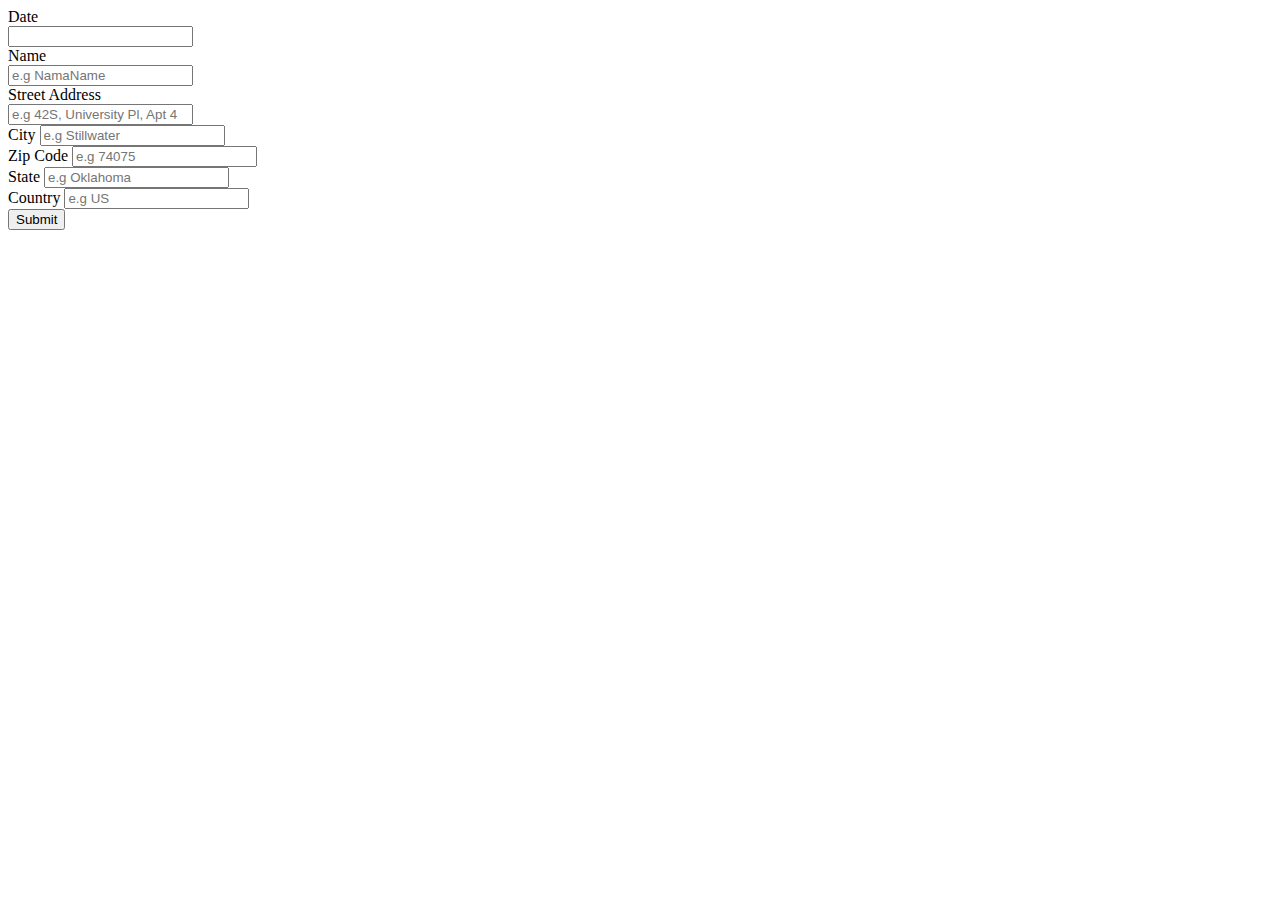
<file: gs-validating-form-input-complete/src/main/resources/templates/html-files/index.html>
<!DOCTYPE html>
<html lang="en">

<head>
    <title></title>
    <meta charset="UTF-8"/>
    <meta name="viewport" content="width=device-width, initial-scale=1"/>
    <link rel="stylesheet" th:href="@{/css/bulma.css}"/>

    <link rel="stylesheet" th:href="@{https://cdnjs.cloudflare.com/ajax/libs/flatpickr/4.1.4/flatpickr.min.css}"/>
    <link th:href="@{/css/style.css}" rel="stylesheet"/>
</head>

<body>
    <section>
        <div class="container">
            <form class="form" action="" method="POST">
                <div class="field">
                    <label class="label">Date</label>
                    <div class="control">
                        <input type="text" class="input date" name="date"/>
                    </div>
                </div>


                <div class="field">
                    <label class="label">Name</label>
                    <div class="control">
                        <input class="input" name="name" type="text" placeholder="e.g NamaName"/>
                    </div>
                </div>

                <div class="field">
                    <label class="label">Street Address</label>
                    <div class="control">
                        <input class="input" name="street" type="text" placeholder="e.g 42S, University Pl, Apt 4"/>
                    </div>
                </div>

                <div class="field is-grouped">
                    <div class="control">
                        <label class="label">City</label>
                        <input class="input" name="city" type="text" placeholder="e.g Stillwater"/>
                    </div>
                    <div class="control">
                        <label class="label">Zip Code</label>
                        <input class="input" name="code" type="text" placeholder="e.g 74075"/>
                    </div>
                    <div class="control">
                        <label class="label">State</label>
                        <input class="input" name="state" type="text" placeholder="e.g Oklahoma"/>
                    </div>
                    <div class="control">
                        <label class="label">Country</label>
                        <input class="input" name="country" type="text" placeholder="e.g US"/>
                    </div>
                </div>

                <div class="control">
                    <button class="button is-primary">Submit</button>
                </div>
            </form>
        </div>
    </section>

    <script th:src="@{https://cdnjs.cloudflare.com/ajax/libs/flatpickr/4.1.4/flatpickr.min.js}"></script>
    <script th:src="@{/script/script.js}"></script>
</body>

</html>
</file>
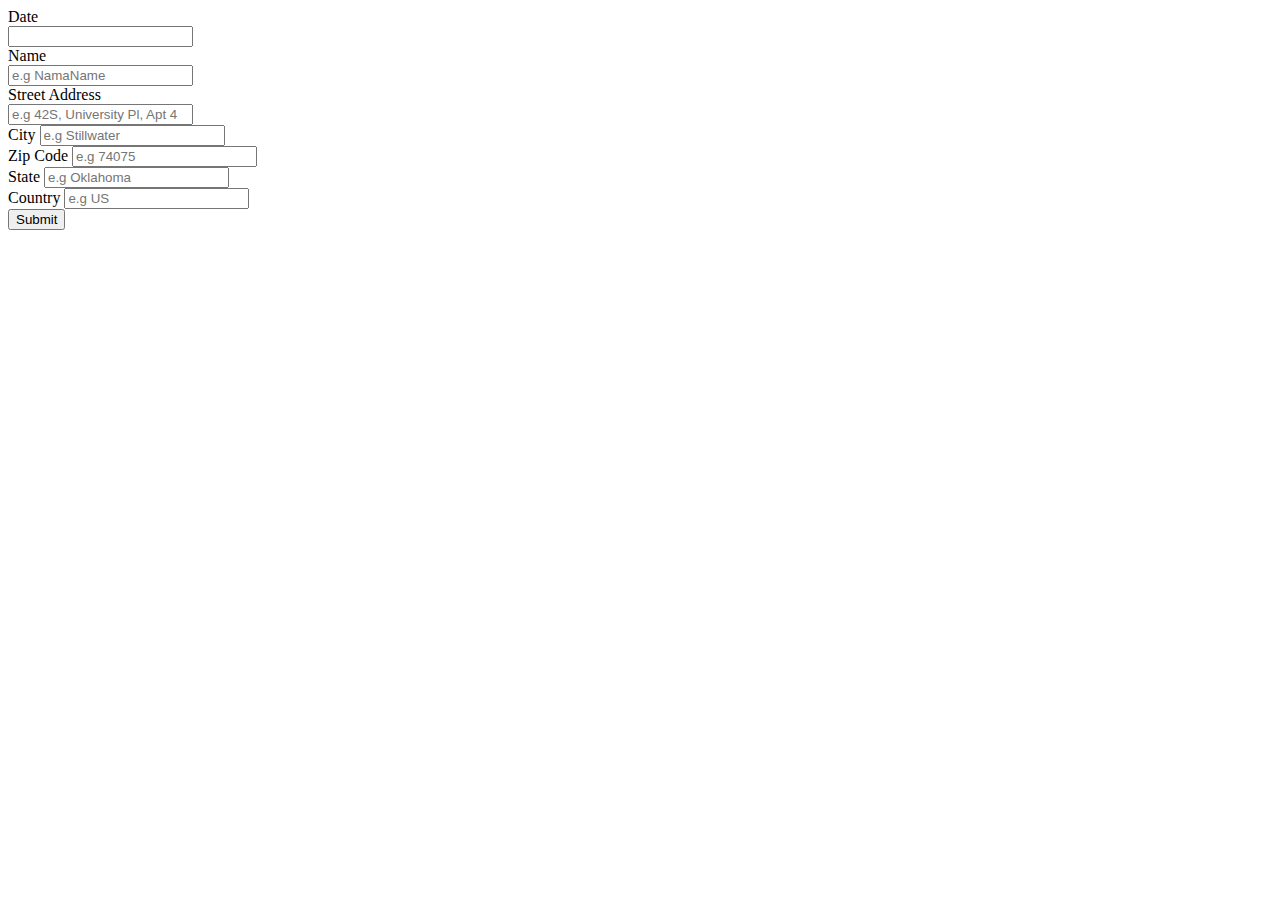
<file: project-receipt/src/main/resources/templates/html-files/index.html>
<!DOCTYPE html>
<html lang="en" xmlns:th="http://www.thymeleaf.org">

<head>
    <title></title>
    <meta charset="UTF-8"/>
    <meta name="viewport" content="width=device-width, initial-scale=1"/>
    <link rel="stylesheet" th:href="@{/css/bulma.css}"/>

    <link rel="stylesheet" th:href="@{https://cdnjs.cloudflare.com/ajax/libs/flatpickr/4.1.4/flatpickr.min.css}"/>
    <link th:href="@{/css/style.css}" rel="stylesheet"/>
</head>

<body>
    <section>
        <div class="container">
            <form class="form" action="" method="POST">
                <div class="field">
                    <label class="label">Date</label>
                    <div class="control">
                        <input type="text" class="input date" name="date"/>
                    </div>
                </div>


                <div class="field">
                    <label class="label">Name</label>
                    <div class="control">
                        <input class="input" name="name" type="text" placeholder="e.g NamaName"/>
                    </div>
                </div>

                <div class="field">
                    <label class="label">Street Address</label>
                    <div class="control">
                        <input class="input" name="street" type="text" placeholder="e.g 42S, University Pl, Apt 4"/>
                    </div>
                </div>

                <div class="field is-grouped">
                    <div class="control">
                        <label class="label">City</label>
                        <input class="input" name="city" type="text" placeholder="e.g Stillwater"/>
                    </div>
                    <div class="control">
                        <label class="label">Zip Code</label>
                        <input class="input" name="code" type="text" placeholder="e.g 74075"/>
                    </div>
                    <div class="control">
                        <label class="label">State</label>
                        <input class="input" name="state" type="text" placeholder="e.g Oklahoma"/>
                    </div>
                    <div class="control">
                        <label class="label">Country</label>
                        <input class="input" name="country" type="text" placeholder="e.g US"/>
                    </div>
                </div>

                <div class="control">
                    <button class="button is-primary">Submit</button>
                </div>
            </form>
        </div>
    </section>

    <script th:src="@{https://cdnjs.cloudflare.com/ajax/libs/flatpickr/4.1.4/flatpickr.min.js}"></script>
    <script th:src="@{/script/script.js}"></script>
</body>

</html>
</file>
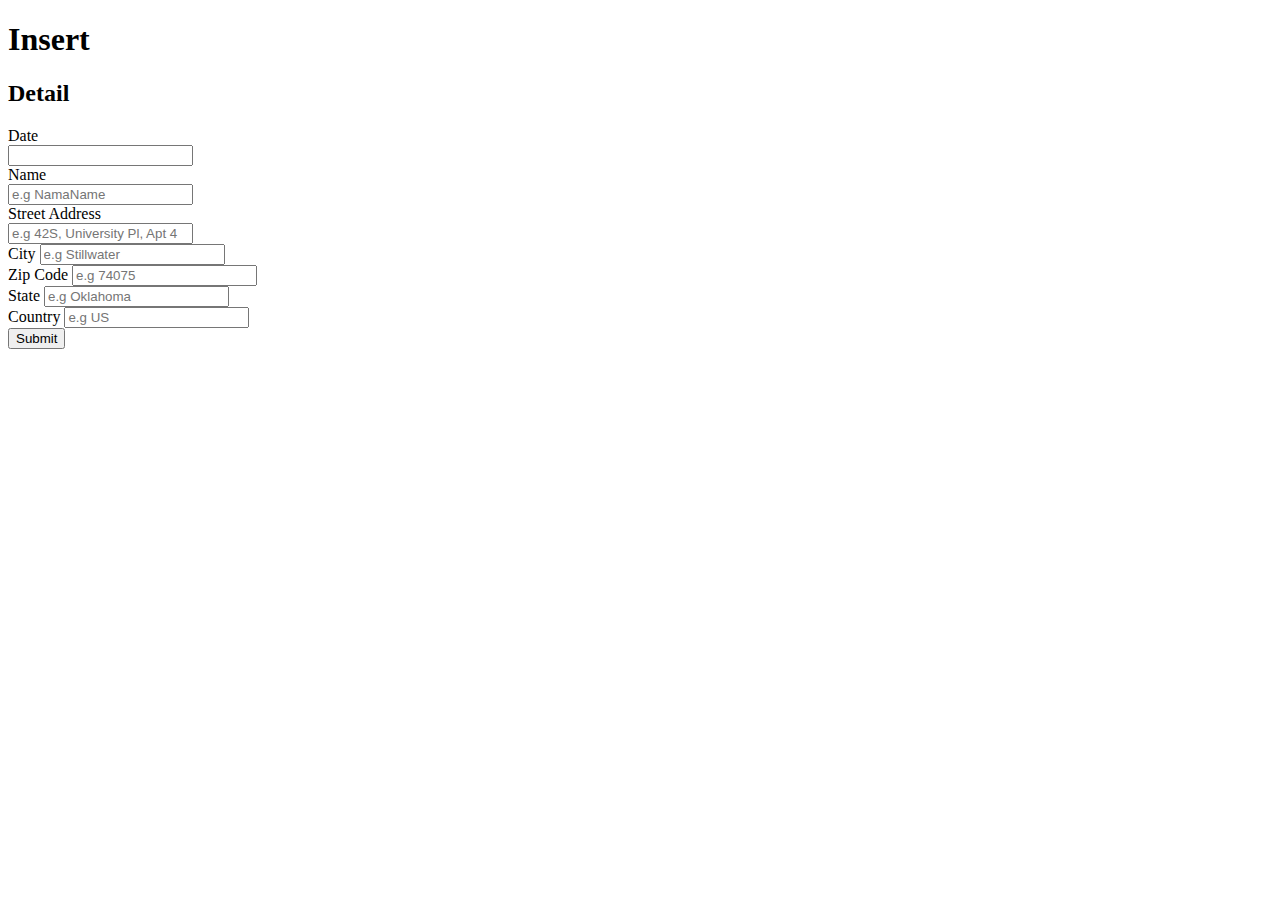
<file: gs-validating-form-input-complete/src/main/resources/templates/insert/detail.html>
<!DOCTYPE html>
<html lang="en">

<head>
    <title></title>
    <meta charset="UTF-8"/>
    <meta name="viewport" content="width=device-width, initial-scale=1"/>
    <link rel="stylesheet" th:href="@{/css/bulma.css}"/>

    <link rel="stylesheet" th:href="@{https://cdnjs.cloudflare.com/ajax/libs/flatpickr/4.1.4/flatpickr.min.css}"/>
    <link th:href="@{/css/style.css}" rel="stylesheet"/>
</head>

<body>
    <section>
        <div class="container">          
	        <div class="field">
				<div class="hero is-small is-info">
					<div class="hero-body">
						<div class="container">
							<h1 class="title is-1">
								Insert
							</h1>
							
							<h2 class="subtitle">
				        		Detail
							</h2>
				    	</div>
				  	</div>
				</div>
			</div>
				
				      
            <form class="form" action="" method="POST">
            	<table class>
            	
            	
            	
            	
            	</table>
            
            
            
            
				<div class="field">
                    <label class="label">Date</label>
                    <div class="control">
                        <input type="text" class="input date" name="date"/>
                    </div>
                </div>

                <div class="field">
                    <label class="label">Name</label>
                    <div class="control">
                        <input class="input" name="name" type="text" placeholder="e.g NamaName"/>
                    </div>
                </div>

                <div class="field">
                    <label class="label">Street Address</label>
                    <div class="control">
                        <input class="input" name="street" type="text" placeholder="e.g 42S, University Pl, Apt 4"/>
                    </div>
                </div>

                <div class="field is-grouped">
                    <div class="control">
                        <label class="label">City</label>
                        <input class="input" name="city" type="text" placeholder="e.g Stillwater"/>
                    </div>
                    <div class="control">
                        <label class="label">Zip Code</label>
                        <input class="input" name="code" type="text" placeholder="e.g 74075"/>
                    </div>
                    <div class="control">
                        <label class="label">State</label>
                        <input class="input" name="state" type="text" placeholder="e.g Oklahoma"/>
                    </div>
                    <div class="control">
                        <label class="label">Country</label>
                        <input class="input" name="country" type="text" placeholder="e.g US"/>
                    </div>
                </div>

                <div class="control">
                    <button class="button is-primary">Submit</button>
                </div>
            </form>
        </div>
    </section>

    <script th:src="@{https://cdnjs.cloudflare.com/ajax/libs/flatpickr/4.1.4/flatpickr.min.js}"></script>
    <script th:src="@{/script/script.js}"></script>
</body>

</html>
</file>
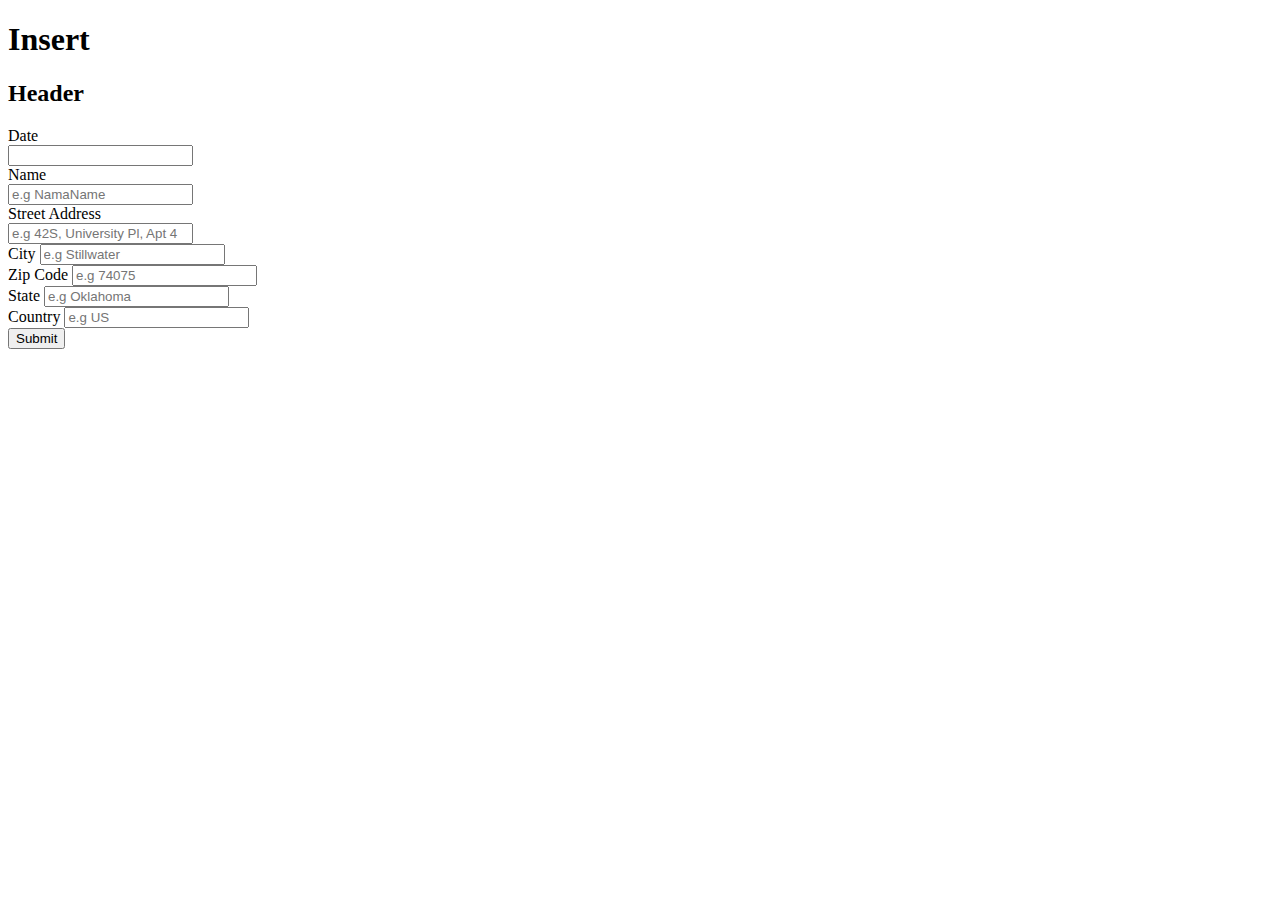
<file: gs-validating-form-input-complete/src/main/resources/templates/insert/header.html>
<!DOCTYPE html>
<html lang="en">

<head>
    <title></title>
    <meta charset="UTF-8"/>
    <meta name="viewport" content="width=device-width, initial-scale=1"/>
    <link rel="stylesheet" th:href="@{/css/bulma.css}"/>

    <link rel="stylesheet" th:href="@{https://cdnjs.cloudflare.com/ajax/libs/flatpickr/4.1.4/flatpickr.min.css}"/>
    <link th:href="@{/css/style.css}" rel="stylesheet"/>
</head>

<body>

	

    <section>
        <div class="container">  
        
	        <div class="field">
				<div class="hero is-small is-info">
					<div class="hero-body">
						<div class="container">
							<h1 class="title is-1">
								Insert
							</h1>
							
							<h2 class="subtitle">
				        		Header
							</h2>
				    	</div>
				  	</div>
				</div>
			</div>
				
				      
            <form class="form" action="" method="POST">
                
				
				<div class="field">
                    <label class="label">Date</label>
                    <div class="control">
                        <input type="text" class="input date" name="date"/>
                    </div>
                </div>


                <div class="field">
                    <label class="label">Name</label>
                    <div class="control">
                        <input class="input" name="name" type="text" placeholder="e.g NamaName"/>
                    </div>
                </div>

                <div class="field">
                    <label class="label">Street Address</label>
                    <div class="control">
                        <input class="input" name="street" type="text" placeholder="e.g 42S, University Pl, Apt 4"/>
                    </div>
                </div>

                <div class="field is-grouped">
                    <div class="control">
                        <label class="label">City</label>
                        <input class="input" name="city" type="text" placeholder="e.g Stillwater"/>
                    </div>
                    <div class="control">
                        <label class="label">Zip Code</label>
                        <input class="input" name="code" type="text" placeholder="e.g 74075"/>
                    </div>
                    <div class="control">
                        <label class="label">State</label>
                        <input class="input" name="state" type="text" placeholder="e.g Oklahoma"/>
                    </div>
                    <div class="control">
                        <label class="label">Country</label>
                        <input class="input" name="country" type="text" placeholder="e.g US"/>
                    </div>
                </div>

                <div class="control">
                    <button class="button is-primary">Submit</button>
                </div>
            </form>
        </div>
    </section>

    <script th:src="@{https://cdnjs.cloudflare.com/ajax/libs/flatpickr/4.1.4/flatpickr.min.js}"></script>
    <script th:src="@{/script/script.js}"></script>
</body>

</html>
</file>
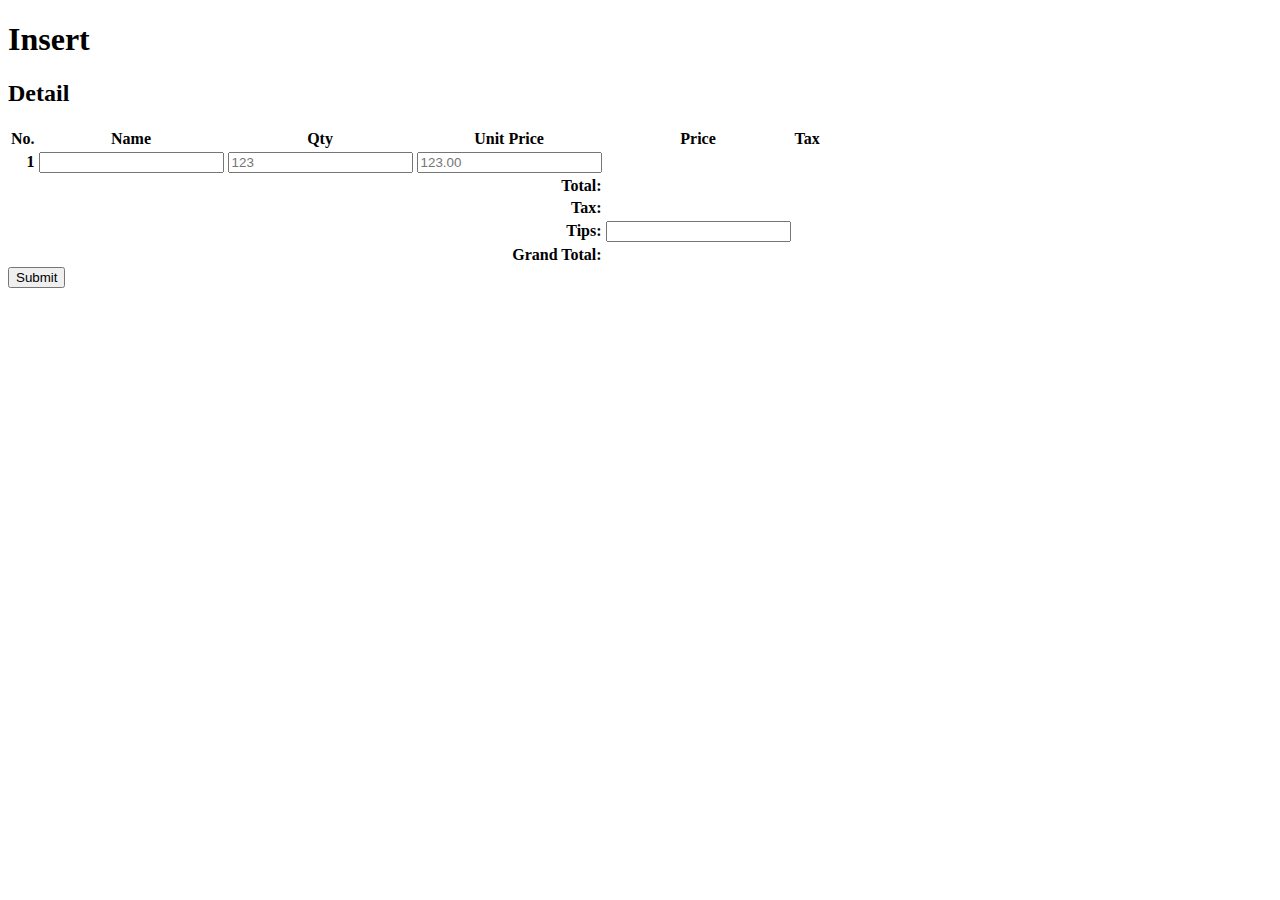
<file: gs-validating-form-input-complete/src/main/resources/templates/receipt/detail.html>
<!DOCTYPE html>
<html lang="en">

<head>

    <title></title>
    <meta charset="UTF-8"/>
    <meta name="viewport" content="width=device-width, initial-scale=1"/>
    
    <!-- CDN CSS  -->
    <link rel="stylesheet" th:href="@{https://cdnjs.cloudflare.com/ajax/libs/flatpickr/4.1.4/flatpickr.min.css}"/>
    <link rel="stylesheet" th:href="@{https://maxcdn.bootstrapcdn.com/font-awesome/4.7.0/css/font-awesome.min.css}"/>
    <!-- <link rel="stylesheet" th:href="@{/css/fontawesome-all.css}"/> -->
    <link rel="stylesheet" th:href="@{/css/bulma.css}"/>
    <!-- Custom CSS  -->
    <link rel="stylesheet" th:href="@{/css/style.css}"/>
    
    <!-- Script  -->
    <script th:src="@{https://ajax.googleapis.com/ajax/libs/jquery/3.3.1/jquery.min.js}"></script>
    <script th:src="@{https://maxcdn.bootstrapcdn.com/bootstrap/3.3.7/js/bootstrap.min.js}"></script>
    
</head>

<body>
    <section>
        <div class="container">          
	        <div class="field">
				<div class="hero is-small is-info">
					<div class="hero-body">
						<div class="container">
							<h1 class="title is-1">
								Insert
							</h1>
							
							<h2 class="subtitle">
				        		Detail
							</h2>
				    	</div>
				  	</div>
				</div>
			</div>
				
				      
            <form class="form" th:action="@{/receipt/processDetail}" th:object="${detail}" action="" method="POST">
	            <div id="table">
	            	
            		<span class="table-add has-text-success is-medium"><i class="iconz fas fa-plus fa-2x"></i></span>

	            	<table class="table">
	            		<thead>
							<tr>
								<th>No.</th>
						        <th>Name</th>
						        <th>Qty</th>
						        <th>Unit Price</th>
						        <th>Price</th>
						        <th>Tax</th>
						        <th></th>
					      	</tr>
				      	</thead>
				      	<tbody>
				      	
				      	<!-- 	<tr class="hide">
						    	<th id="srnos" style="text-align:right">2</th>
								<td><input required="required" class="input" type="text" th:field="*{name}"/></td>
								<td><input required="required" class="input qty" type="number" min="1" th:field="*{quantity}" placeholder="123"/></td>
								<td><input required="required" class="input uPrice" type="number" step="0.01" min="0" th:field="*{unitPrice}" placeholder="123.00"/></td>
								<td><div class="price"></div><input class="priceVal input" type="hidden" step="0.01" min="0" th:field="*{price}"/></td>
								<td><input class="indiTax hide" type="number" th:field="*{tax}"/><button class="icon is-medium taxBox"><i class="iconz fas fa-usd"></i></button></td>
								<td><input class="indiTax hide" type="number" th:field="*{tax}"/><input class="checkbox" type="checkbox" th:field="*{dummyTax}"/></td>
								<td><span class="table-remove icon has-text-danger is-medium"><i class="iconz fas fa-times fa-2x"></i></span></td>
							</tr> -->
							
							<tr class="control">
								<th style="text-align:right">1</th>
								<td>
									<input required="required" class="input" type="text" th:field="*{name}"/>
								</td>
								<td>
									<input required="required" class="input qty" type="number" min="1" th:field="*{quantity}" placeholder="123"/>
								</td>
								<td>
									<input required="required" class="input uPrice" type="number" step="0.01" min="0" th:field="*{unitPrice}" placeholder="123.00"/>
								</td>
								<td>
									<div class="price"></div>
									<input class="priceVal input" type="hidden" step="0.01" min="0" th:field="*{price}"/>
								</td>
								<td>
									<input class="indiTax" type="hidden" th:field="*{tax}"/>
									<a class="button taxBox iconz is-primary is-outlined is-inverted fas fa-usd"></a>
								</td>
								<!-- <td><input class="indiTax hide" type="number" th:field="*{tax}"/><span class="icon is-medium taxBox"><i class="iconz fas fa-usd"></i></span></td> -->
								<td><span class="table-remove icon has-text-danger is-medium"><i class="iconz fas fa-times fa-2x"></i></span></td>
							</tr>

						</tbody>
						<tfoot>
							<!-- Total -->
							<tr>
								<th></th>
								<th></th>
								<th></th>
								<th style="text-align:right">Total:</th>
								<td><div id="dummyTotal"></div><input id="total" class="input" type="hidden" step="0.01" th:field="*{total}"/></td>
								<td></td>
								<td></td>
							</tr>
							<!-- Tax -->
							<tr>
								<th></th>
								<th></th>
								<th></th>
								<th style="text-align:right">Tax:</th>
								<td><div id="taxText"></div><input id="taxVal" class="input" type="hidden" th:field="*{totalTax}"/></td>
								<td></td>
								<td></td>
							</tr>
							<!-- Tips -->
							<tr>
								<th></th>
								<th></th>
								<th></th>
								<th style="text-align:right">Tips:</th>
								<td><input id="tips" class="input" type="number" step="0.01" min="0" th:field="*{tips}"/></td>
								<td></td>
								<td></td>
							</tr>
							<!-- Grandtotal -->
							<tr>
								<th></th>
								<th></th>
								<th></th>
								<th style="text-align:right">Grand Total:</th>
								<td><div id="grandTotalText"></div><input id="grandTotalVal" class="input" type="hidden" th:field="*{grandTotal}"/></td>
								<td></td>
								<td></td>
							</tr>
						</tfoot>
					</table>
				</div>

                <div class="control">
                    <button id="saveDetail" class="button is-primary" th:value="#{form.submit}">Submit</button>
                </div>
            </form>
        </div>
    </section>

    <script th:src="@{https://cdnjs.cloudflare.com/ajax/libs/flatpickr/4.1.4/flatpickr.min.js}"></script>
    <script th:src="@{/script/script.js}"></script>
</body>

</html>
</file>
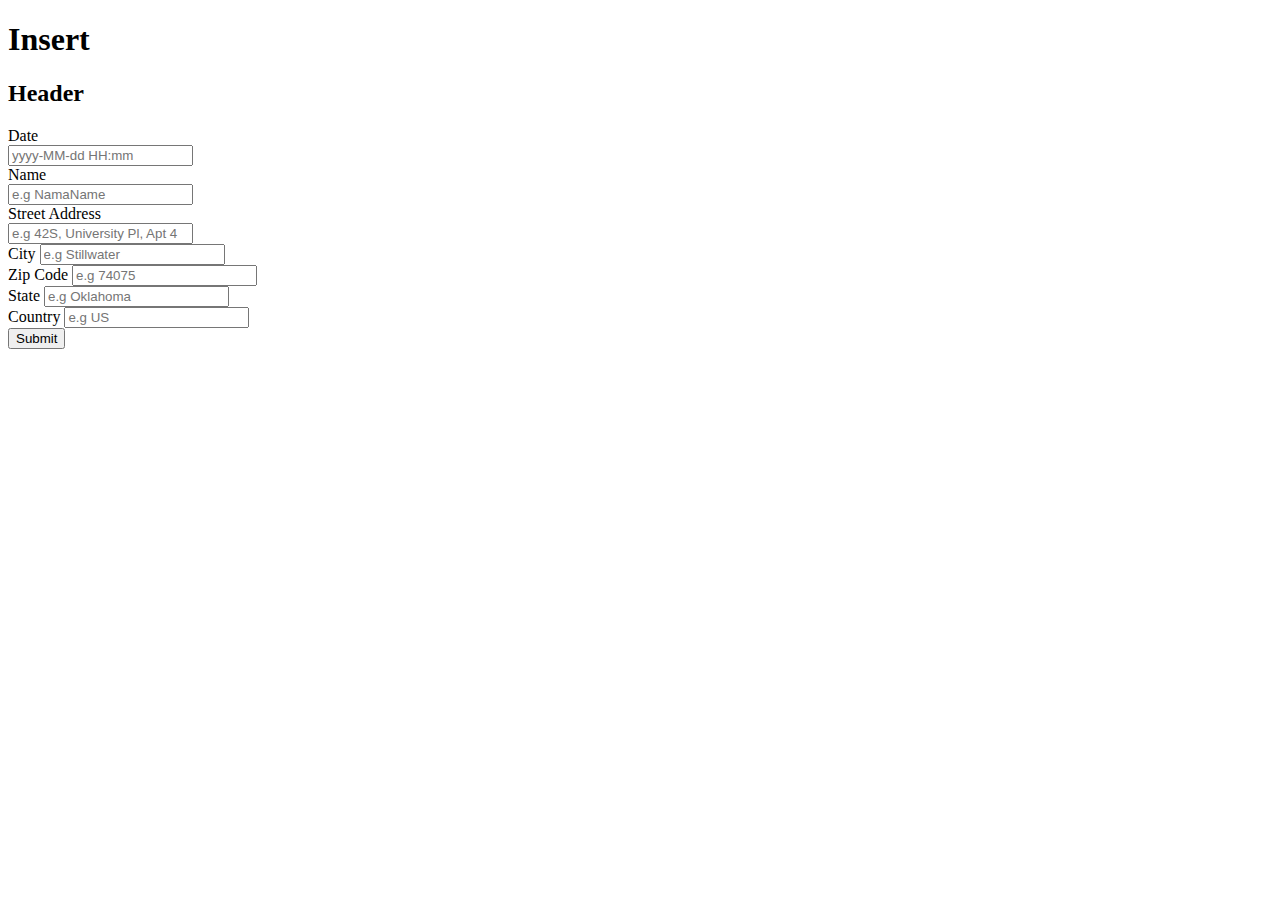
<file: gs-validating-form-input-complete/src/main/resources/templates/receipt/header.html>
<!DOCTYPE html>
<html lang="en">

<head>
    <title></title>
    <meta charset="UTF-8"/>
    <meta name="viewport" content="width=device-width, initial-scale=1"/>
    <link rel="stylesheet" th:href="@{/css/bulma.css}"/>

    <link rel="stylesheet" th:href="@{https://cdnjs.cloudflare.com/ajax/libs/flatpickr/4.1.4/flatpickr.min.css}"/>
    <link th:href="@{/css/style.css}" rel="stylesheet"/>
</head>

<body>

	

    <section>
        <div class="container">  
        
	        <div class="field">
				<div class="hero is-small is-info">
					<div class="hero-body">
						<div class="container">
							<h1 class="title is-1">
								Insert
							</h1>
							
							<h2 class="subtitle">
				        		Header
							</h2>
				    	</div>
				  	</div>
				</div>
			</div>
				
				      
            <form class="form" th:action="@{/receipt/processHeader}" th:object="${req}" action="" method="POST">
				
				<div class="field">
                    <label class="label">Date</label>
                    <div class="control">
                        <input class="input date" type="text" name="date" placeholder="yyyy-MM-dd HH:mm" th:field="*{date}"/>
                    </div>
                </div>


                <div class="field">
                    <label class="label">Name</label>
                    <div class="control">
                        <input class="input" name="name" type="text" th:field="*{name}" placeholder="e.g NamaName"/>
                    </div>
                </div>

                <div class="field">
                    <label class="label">Street Address</label>
                    <div class="control">
                        <input class="input" name="street" type="text" th:field="*{street}" placeholder="e.g 42S, University Pl, Apt 4"/>
                    </div>
                </div>

                <div class="field is-grouped">
                    <div class="control">
                        <label class="label">City</label>
                        <input class="input" name="city" type="text" th:field="*{city}" placeholder="e.g Stillwater"/>
                    </div>
                    <div class="control">
                        <label class="label">Zip Code</label>
                        <input class="input" name="code" type="text" th:field="*{code}" placeholder="e.g 74075"/>
                    </div>
                    <div class="control">
                        <label class="label">State</label>
                        <input class="input" name="state" type="text" th:field="*{state}" placeholder="e.g Oklahoma"/>
                    </div>
                    <div class="control">
                        <label class="label">Country</label>
                        <input class="input" name="country" type="text" th:field="*{country}" placeholder="e.g US"/>
                    </div>
                </div>

                <div class="control">
                    <button class="button is-primary" th:value="#{form.submit}">Submit</button>
                </div>
            </form>
        </div>
    </section>

    <script th:src="@{https://cdnjs.cloudflare.com/ajax/libs/flatpickr/4.1.4/flatpickr.min.js}"></script>
    <script th:src="@{/script/script.js}"></script>
</body>

</html>
</file>
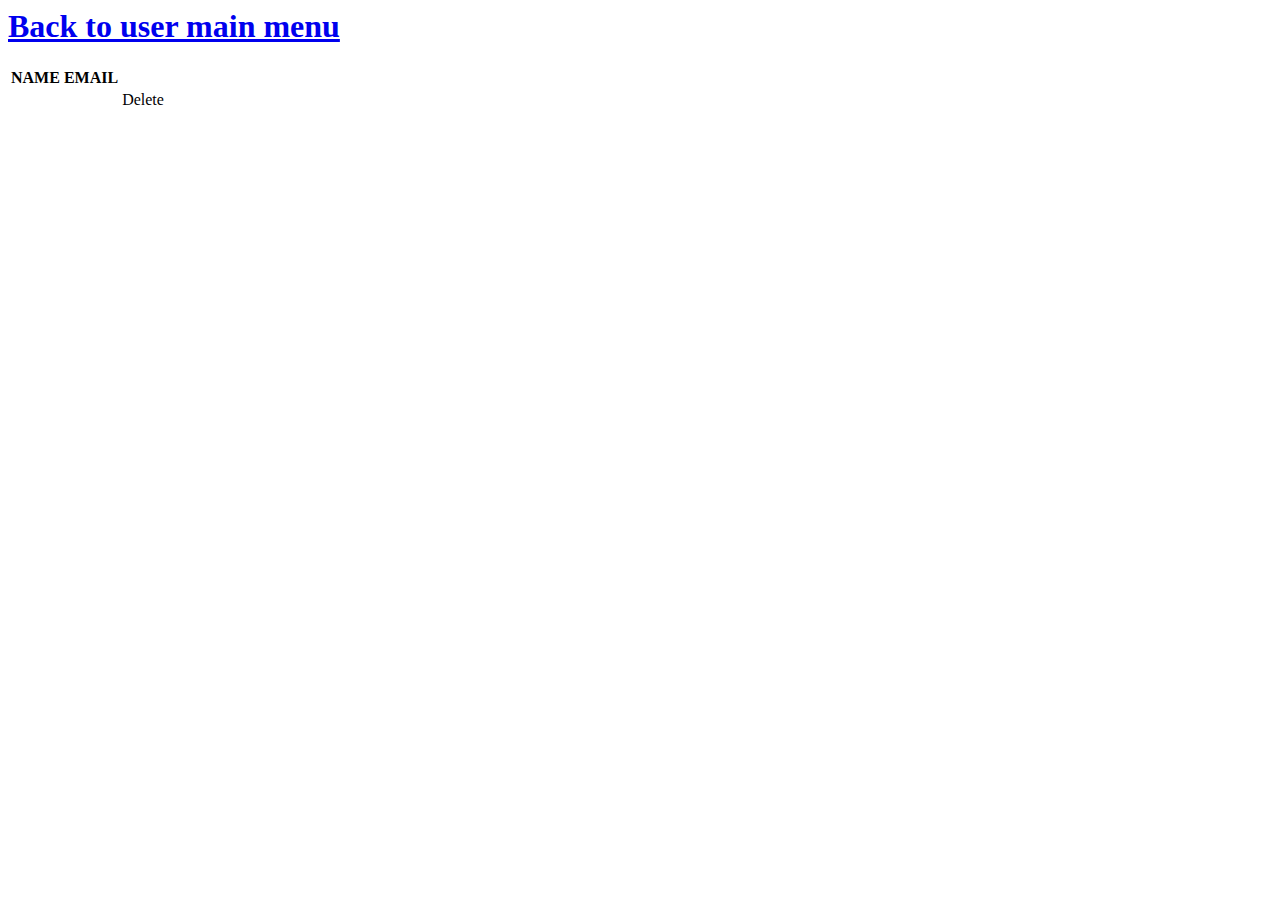
<file: gs-validating-form-input-complete/src/main/resources/templates/users/all.html>
<html>
	<body>
		<a href="/users/"><h1>Back to user main menu</h1></a>
	
		<table>
		
			<tr>
		        <th>NAME</th>
		        <th>EMAIL</th>
	      	</tr>
	      	
			<tr th:each="user : ${users}">
				<td th:text="${user.name}"></td>
				<td th:text="${user.email}"></td>
				
				<td> 
					<a th:href="@{/users/all/deleteUser/{id}(id=${user.id})}"><span>Delete</span></a>
				</td>
			</tr>
		</table>
	</body>
</html>
</file>
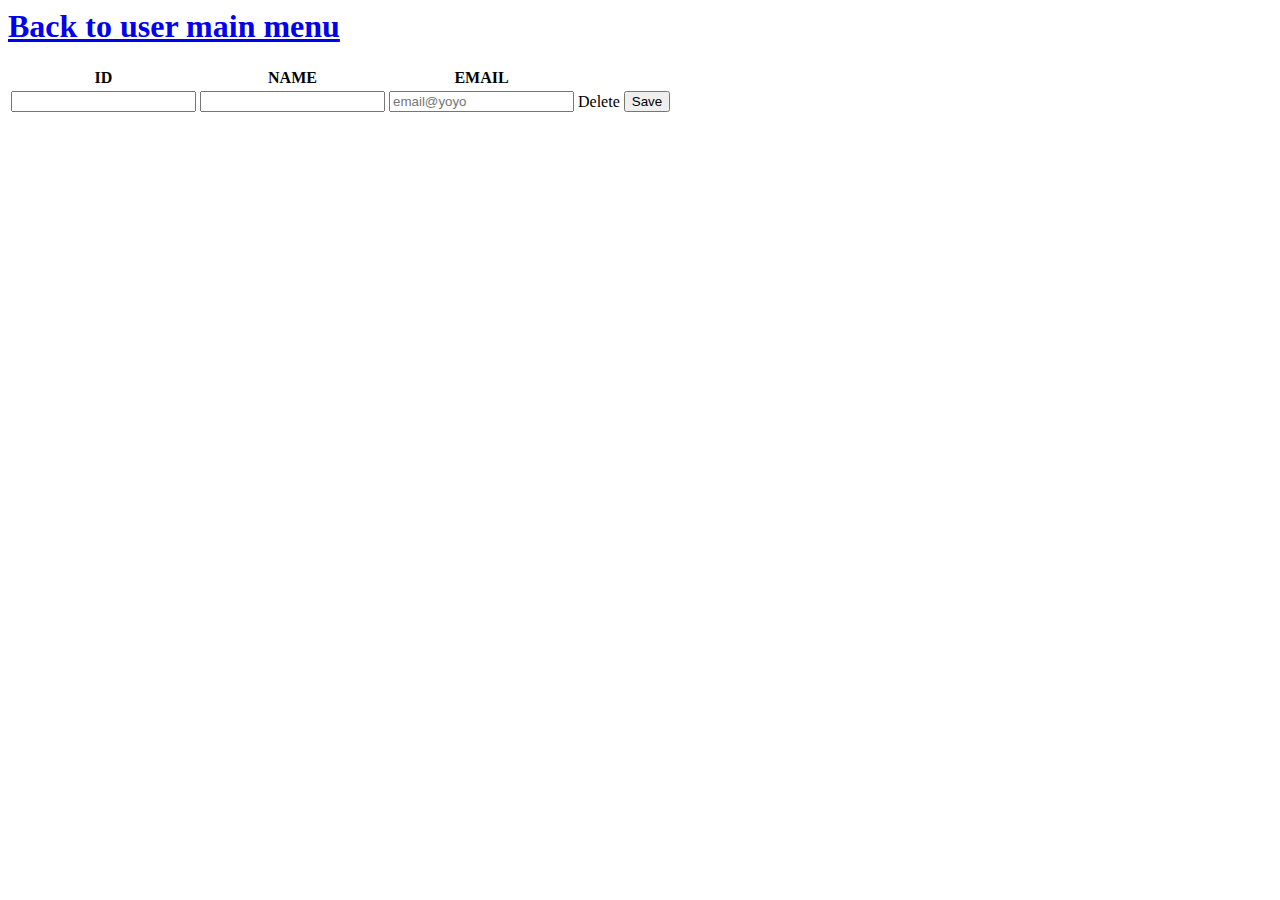
<file: gs-validating-form-input-complete/src/main/resources/templates/users/user.html>
<html>
	<body>
		<a href="/users/"><h1>Back to user main menu</h1></a>
	
		<form th:action="@{/users/user/update}" th:object="${resultU}" method="post">
			<table>
				<tr>
					<th>ID</th>
			        <th>NAME</th>
			        <th>EMAIL</th>
		      	</tr>
		      	
				<tr>
					<td><input type="number" th:field="*{id}"/></td>
					<td><input type="text" th:field="*{name}"/></td>
					<td><input type="email" th:field="*{email}" placeholder="email@yoyo"/></td>
					
					<td> 
						<a th:href="@{/users/all/deleteUser/{id}(id=${resultU.id})}"><span>Delete</span></a>
					</td>
					
					<td><button type="submit" th:value="#{form.submit}">Save</button></td>
				</tr>
			</table>
		</form>
	</body>
</html>
</file>
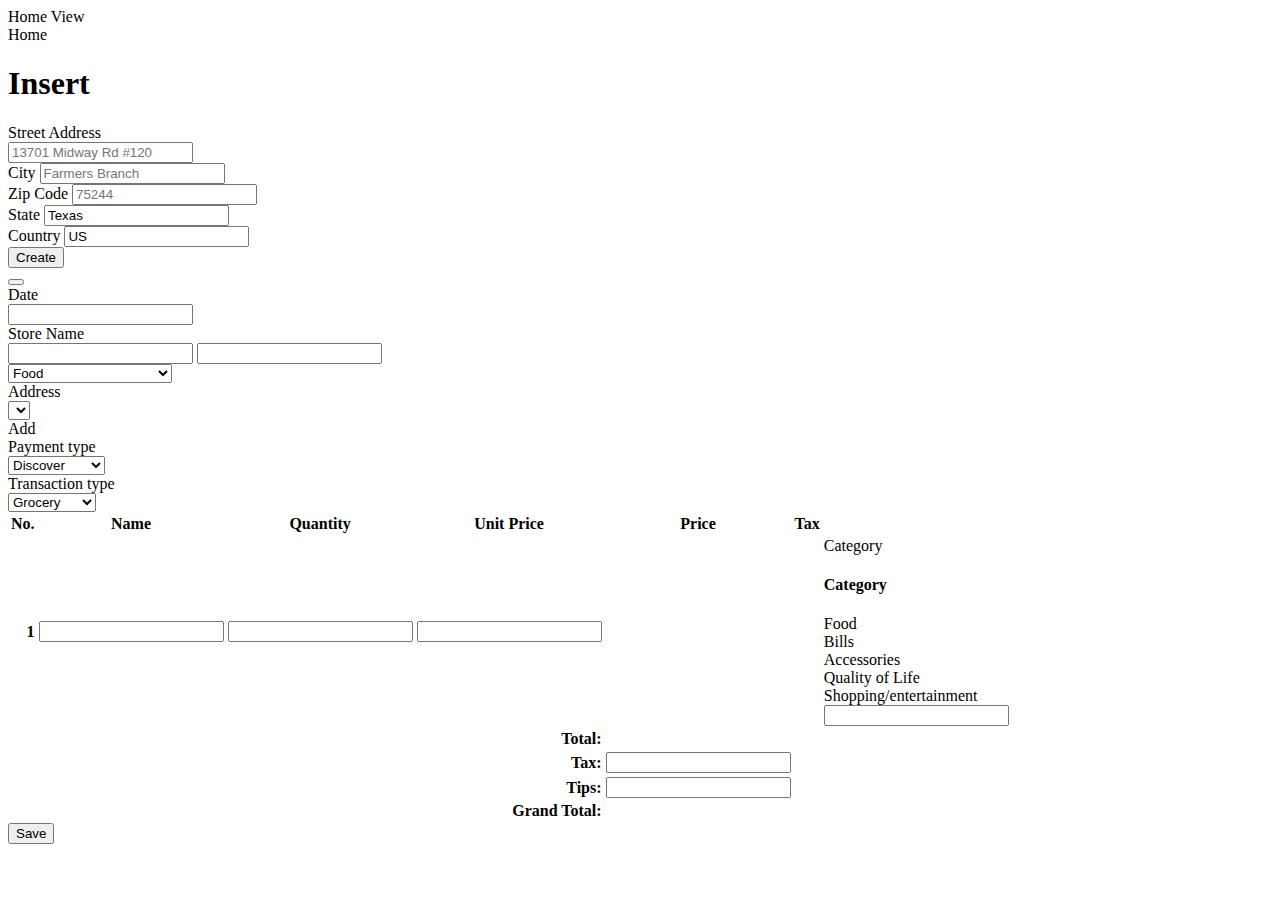
<file: project-receipt/src/main/resources/templates/receipt/home.html>
<!DOCTYPE html>
<html lang="en" xmlns="http://www.w3.org/1999/xhtml" xmlns:th="http://www.thymeleaf.org">

<head>
    <title>Home</title>
    <meta charset="UTF-8"/>
    <meta name="viewport" content="width=device-width, initial-scale=1"/>
    
    <!-- General CSS  -->
    <link rel="stylesheet" th:href="@{https://cdnjs.cloudflare.com/ajax/libs/flatpickr/4.1.4/flatpickr.min.css}"/>
    <link rel="stylesheet" th:href="@{https://maxcdn.bootstrapcdn.com/font-awesome/4.7.0/css/font-awesome.min.css}"/>
    <link rel="stylesheet" th:href="@{/css/bulma.css}"/>
    <link rel="stylesheet" th:href="@{/css/animate.css}"/>
    <link rel="stylesheet" th:href="@{/css/awesomplete.css}"/>

	<!-- Custom CSS  -->
    <link rel="stylesheet" th:href="@{/css/style.css}"/>
</head>

<body>
	<div class="hero is-small is-info">
		
		<div class="hero-head">
			<nav class="navbar">
				<div class="container">
		        	<div class="navbar-brand">
		          		<a class="navbar-item is-active" th:href="@{/receipt/}">
		            		Home
		          		</a>
		          		
		          		<a class="navbar-item">
	              			View
	            		</a>
		          		
		          		<span class="navbar-burger burger" data-target="navbarMenuHeroA">
		            		<span></span>
		            		<span></span>
		            		<span></span>
		          		</span>
		        	</div>
		        
		        	<div id="navbarMenuHeroA" class="navbar-menu">
		          		<div class="navbar-end">
		            		<a class="navbar-item is-active">
		              			Home
		            		</a>
		          		</div>
		        	</div>
		      	</div>
			</nav>
		</div>	
	
		<div class="hero-body">
			<div class="container">
				<h1 class="title is-1">
					Insert
				</h1>
	    	</div>
	  	</div>
	</div>
	 
       
    <section id="main-body">
	    <div id="success-foreground">
	    	<div id="success-load" class="button is-loading hide"></div>
	   		<div id="success-check" class="iconz fas fa-check hide"></div>
	    </div>

    	<div id="modal" class="modal">
			<div class="modal-background" data-modal-id="#modal"></div>
 			<div class="modal-content">
 				<form id="addressForm">
					<div class="box" >
		                <div class="field">
		                    <label class="label">Street Address</label>
		                    <div class="control">
		                        <input class="input" id="address1" type="text" required placeholder="13701 Midway Rd #120">
		                    </div>
		                </div>
		
		                <div class="field is-grouped">
		                    <div class="control">
		                        <label class="label">City</label>
		                        <input class="input" id="city" type="text" required placeholder="Farmers Branch">
		                    </div>
		                    <div class="control">
		                        <label class="label">Zip Code</label>
		                        <input class="input" id="postalCode" type="text" required placeholder="75244">
		                    </div>
		                </div>
		                
		                <div class="field is-grouped">
							<div class="control">
		                        <label class="label">State</label>
		                        <input class="input" id="state" type="text" required value="Texas" placeholder="Texas">
		                    </div>
		                    <div class="control">
		                        <label class="label">Country</label>
		                        <input class="input" id="country" type="text" required value="US" placeholder="US">
		                    </div>
						</div>
						
		                <div class="control">
		                    <button class="button is-primary" id="addressCreateButton">Create</button>
		                </div>
	                </div>
                </form>
 			</div>
 			<button class="modal-close is-large" id="closeAddress" data-modal-id="#modal" aria-label="close"></button>
		</div>
		
        <div class="container">        
            <form class="form" id="headerForm">
				<div class="field is-horizontal">
					<div class="field-label">
	                    <label class="label">Date</label>
                    </div>                
                    <div class="field-body">
                    	<div class="field">
		                    <div class="control is-expanded">
		                        <input class="input date" type="text" name="date" required>
		                    </div>
	                    </div>
	                </div>
               </div>
                
                <div class="field is-horizontal">
	                <div class="field-label">
	                    <label class="label">Store Name</label>
                    </div>
                    
                        <datalist id="storeNameList">
		<option></option>						
	</datalist>
	
                    <div class="field-body">
                    	<div class="field has-addons">
		                    <div class="control is-expanded">
		                        <input class="input awesomplete" type="text" name="storeName" id="storeName" list="storeNameList" data-minchars=1 required>
		                        <input class="hide" type="number" name="storeId" id="storeId">
		                    </div>
		                    <div class="control">
		                        <div class="select">
				          			<select id="categorySelection">
				            			<option value="F">Food</option>
					           			<option value="A">Accessories</option>
					           			<option value="B">Bills</option>
					           			<option value="Q">Quality of Life</option>
					           			<option value="S">Shopping/entertainment</option>
				          			</select>
				        		</div>
		                    </div>
	                    </div>
	                </div>
                </div>
                
                <div class="field is-horizontal">
					<div class="field-label is-normal">
				    	<label class="label">Address</label>
				  	</div>
				  	<div class="field-body">
				    	<div class="field has-addons">
				      		<div class="control is-expanded">
				        		<div class="select is-fullwidth">
				          			<select form="headerForm" id="addressId" name="addressId" required>
				            			
				          			</select>
				          			<!-- <div class="hide" id="addressId" name="addressId"></div> -->
				        		</div>
				      		</div>
				      		<div class="control">
			    				<a class="button" id="addAddress" data-modal-id="#modal" disabled>Add</a>
			    			</div>
			    		</div>
					</div>
					
				</div>
	
                <div class="field is-horizontal">
					<div class="field-label is-normal">
				    	<label class="label">Payment type</label>
				  	</div>
				  	<div class="field-body">
					 	<div class="field">
					      	<div class="control is-expanded">
					        	<div class="select is-fullwidth">
				         			<select form="headerForm" name="paymentType">
					           			<option value="Discover">Discover</option>
					           			<option value="Chase Bank">Chase bank</option>
					           			<option value="Chase Credit">Chase credit</option>
				         			</select>
					        	</div>
					      	</div>
			    		</div>
					
					
						<div class="field-label is-normal">
					    	<label class="label">Transaction type</label>
					  	</div>
					  	
				    	<div class="field">
				      		<div class="control is-expanded">
				        		<div class="select is-fullwidth">
				          			<select>
				            			<option>Grocery</option>
				            			<option>Restaurant</option>
				            			<option>Mall</option>
				          			</select>
				        		</div>
				      		</div>
			    		</div>
		    		</div>
				</div>	

				<!-- <div class="control has-text-centered is-expanded">
					<a class="button is-primary" id="toTable">Detail</a>
				</div> -->

				<div id="table">
            		<span class="table-add has-text-success is-medium"><i class="iconz fas fa-plus fa-2x"></i></span>

	            	<table class="table is-fullwidth">
	            		<thead>
							<tr>
								<th style="text-align:right">No.</th>
						        <th>Name</th>
						        <th>Quantity</th>
						        <th>Unit Price</th>
						        <th>Price</th>
						        <th>Tax</th>
						        <th></th>
						        <th></th>
					      	</tr>
				      	</thead>
				      	<tbody>
							<tr class="control">
								<th class="sr-no" style="text-align:right">1</th>
								<td>
									<input required class="input" type="text" name="name[]">
								</td>
								<td>
									<input required class="input" type="number" name="quantity[]" min="1">
								</td>
								<td>
									<input required class="input" type="number" name="unitPrice[]" step="0.01">
								</td>
								<td>
									<div class="price"></div>
									<input class="input" type="hidden" name="price[]" step="0.01">
								</td>
								<td>
									<input type="hidden" name="tax[]">
									<a class="button taxBox iconz is-primary is-outlined is-inverted fas fa-usd"></a>
								</td>
								<td>									
									<div class="dropdown is-active category-dropdown">
										<div class="dropdown-trigger">
											<a class="button" aria-haspopup="true" aria-controls="dropdown-menu2">
												<span>Category</span>
												<span class="icon is-small">
													<i class="iconz fas fa-angle-down" aria-hidden="true"></i>
												</span>
											</a>
										</div>
										<div class="dropdown-menu" role="menu">
											<div class="dropdown-content hide" >
												<div class="dropdown-item ct-parent">
													<h4 class="title is-5">Category</h4>
													
													<a class="tag is-danger categoryTag" id="catF">Food</a><br>
													<a class="tag is-warning categoryTag" id="catB">Bills</a><br>
													<a class="tag categoryTag" id="catA">Accessories</a><br>
													<a class="tag is-success categoryTag" id="catQ">Quality of Life</a><br>
													<a class="tag is-info categoryTag" id="catS">Shopping/entertainment</a><br>
													
													<input class="hide" type="text" name="category[]">
													
												</div>
												<!-- <hr class="dropdown-divider">
												<div class="dropdown-item ttParent">
													<h4 class="title is-5" >Tag</h4>
													
													<input class="hide" type="text" th:field="*{tag}">
												</div> -->
											</div>
										</div>
									</div>
								</td>
								<td><span class="table-remove icon has-text-danger is-medium"><i class="iconz fas fa-times fa-2x"></i></span></td>
							</tr>
						</tbody>
						<tfoot>
							<!-- Total -->
							<tr>
								<th></th>
								<th></th>
								<th></th>
								<th style="text-align:right">Total:</th>
								<td><div id="dummyTotal"></div><input id="total" name="total" class="input" type="hidden" step="0.01"></td>
								<td></td>
								<td></td>
								<td></td>
							</tr>
							<!-- Tax -->
							<tr>
								<th></th>
								<th></th>
								<th></th>
								<th style="text-align:right">Tax:</th>
								<td><input id="taxVal" name="totalTax" class="input" type="number" step="0.01" min="0"></td>
								<td></td>
								<td></td>
								<td></td>
							</tr>
							<!-- Tips -->
							<tr>
								<th></th>
								<th></th>
								<th></th>
								<th style="text-align:right">Tips:</th>
								<td id="tipCell"><input id="tips" name="tips" class="input" type="number" step="0.01" min="0"></td>
								<td></td>
								<td></td>
								<td></td>
							</tr>
							<!-- Grandtotal -->
							<tr>
								<th></th>
								<th></th>
								<th></th>
								<th style="text-align:right">Grand Total:</th>
								<td><div id="grandTotalText"></div><input id="grandTotalVal" name="grandTotal" class="input" type="hidden"></td>
								<td></td>
								<td></td>
								<td></td>
							</tr>
						</tfoot>
					</table>
				</div>
				
                <div class="control has-text-centered">
                    <button id="saveTransaction" class="button is-primary" th:value="#{form.submit}">Save</button>
                </div>
            </form>
        </div>
    </section>
      
    <!-- Script  -->
    <script th:src="@{https://cdnjs.cloudflare.com/ajax/libs/flatpickr/4.1.4/flatpickr.min.js}"></script>
    <script th:src="@{https://ajax.googleapis.com/ajax/libs/jquery/3.3.1/jquery.min.js}"></script>
    <script th:src="@{https://maxcdn.bootstrapcdn.com/bootstrap/3.3.7/js/bootstrap.min.js}"></script>
    <script th:src="@{/script/awesomplete.js}"></script>
    
    <!-- Custom JS -->
    <script th:src="@{/script/script.js}"></script>
    <script th:src="@{/script/event.js}"></script>
</body>

</html>
</file>
